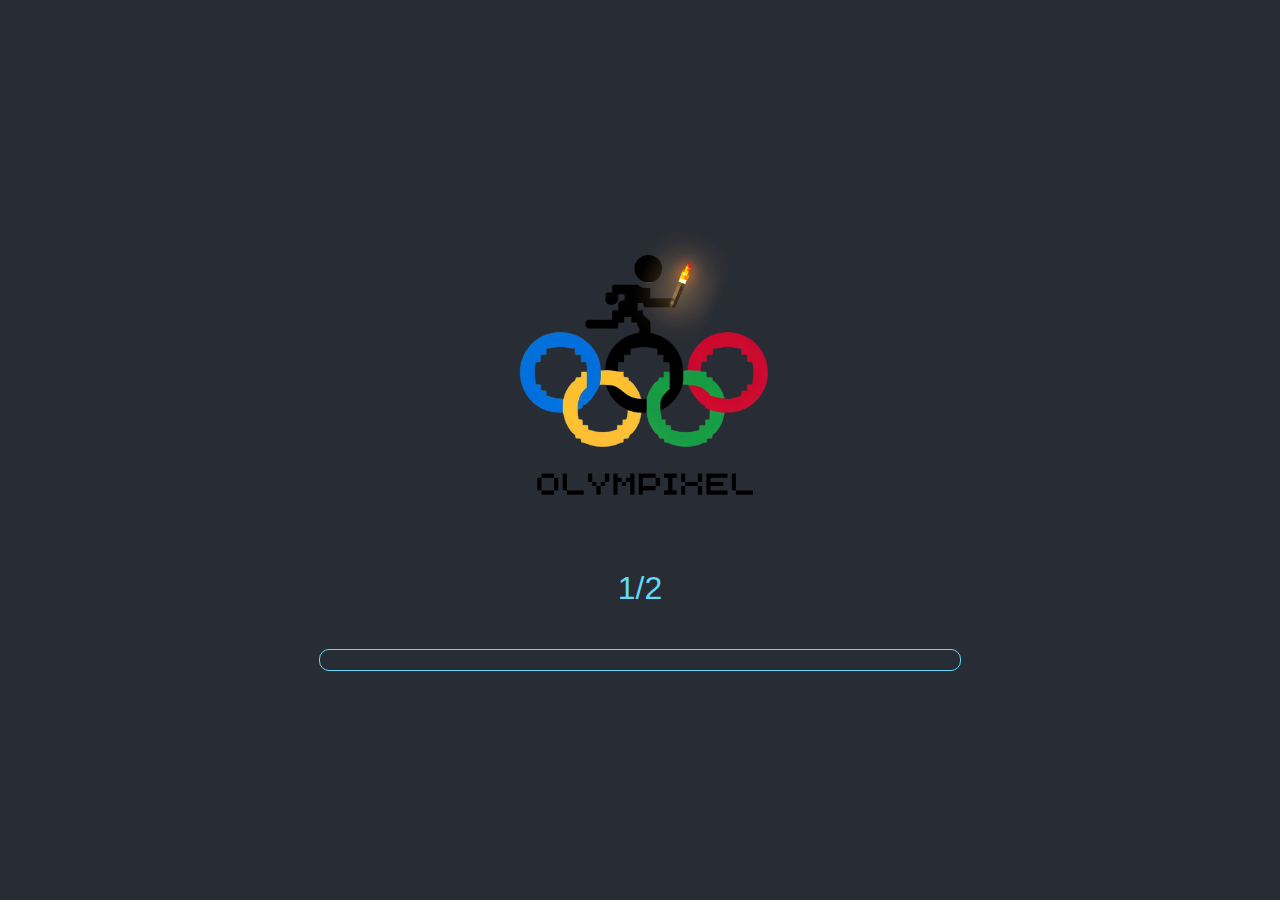
<file: game.html>
<!DOCTYPE html>
<html lang="en">
<head>
    <meta http-equiv="Content-Type" content="text/html; charset=utf-8" />
    <link rel="stylesheet" href="styles/main.css">
    <script src="https://cdn.babylonjs.com/babylon.js"></script>
    <script src="https://cdn.babylonjs.com/materialsLibrary/babylonjs.materials.js"></script>
    <script src="https://cdn.babylonjs.com/loaders/babylonjs.loaders.js"></script>
    <script src="https://cdn.babylonjs.com/postProcessesLibrary/babylonjs.postProcess.js"></script>
    <script src="https://cdn.babylonjs.com/proceduralTexturesLibrary/babylonjs.proceduralTextures.js"></script>
    <script src="https://cdn.babylonjs.com/serializers/babylonjs.serializers.js"></script>
    <script src="https://cdn.babylonjs.com/gui/babylon.gui.js"></script>
    <script src="https://cdn.babylonjs.com/viewer/babylon.viewer.js"></script>
    <meta name="viewport" content="width=device-width, initial-scale=1.0">
    <link rel="icon" href="assets/images/favicon.png" type="image/png">
    <title>Olympixel</title>
    
</head>
<body>
    <div id="fps">0</div>
    <div class="logo">
        <div class="ring blue nonCollected"></div>
        <div class="ring yellow nonCollected"></div>
        <div class="ring black nonCollected"></div>
        <div class="ring green nonCollected"></div>
        <div class="ring red nonCollected"></div>
    </div>
    <div id="loadingScreen">
        <div id="logo"><img src="assets/images/OLMPIXEL.png" alt=""></div>
        <div id="loadingScreenText">
            <p id="numero"> 1/2 </p>
        </div>
        <div id="loadingBar">
            <div id="loadingBarFill"></div>
        </div>
    </div>
    <canvas id="renderCanvas" class="menu-active"></canvas>
    <!-- Menu -->
    <div id="menu" class="menu">
        <div id="logo"><img src="assets/images/OLMPIXEL.png" alt=""></div>
        <div class="button-container">
            <button id="playButton">Play</button>
            <button id="graphicOptionsButton">Graphic Options</button>
        </div>
        <div id="graphicOptions" class="graphic-options">
            <button id="highQualityButton">High Quality</button>
            <button id="meduimQualityButton">Medium Quality</button>
            <button id="lowQualityButton">Low Quality</button>
            <button id="backButton">Back</button>
        </div>
    </div>
    <script src="src/main.js" type="module"></script>
</body>

</html>
</file>
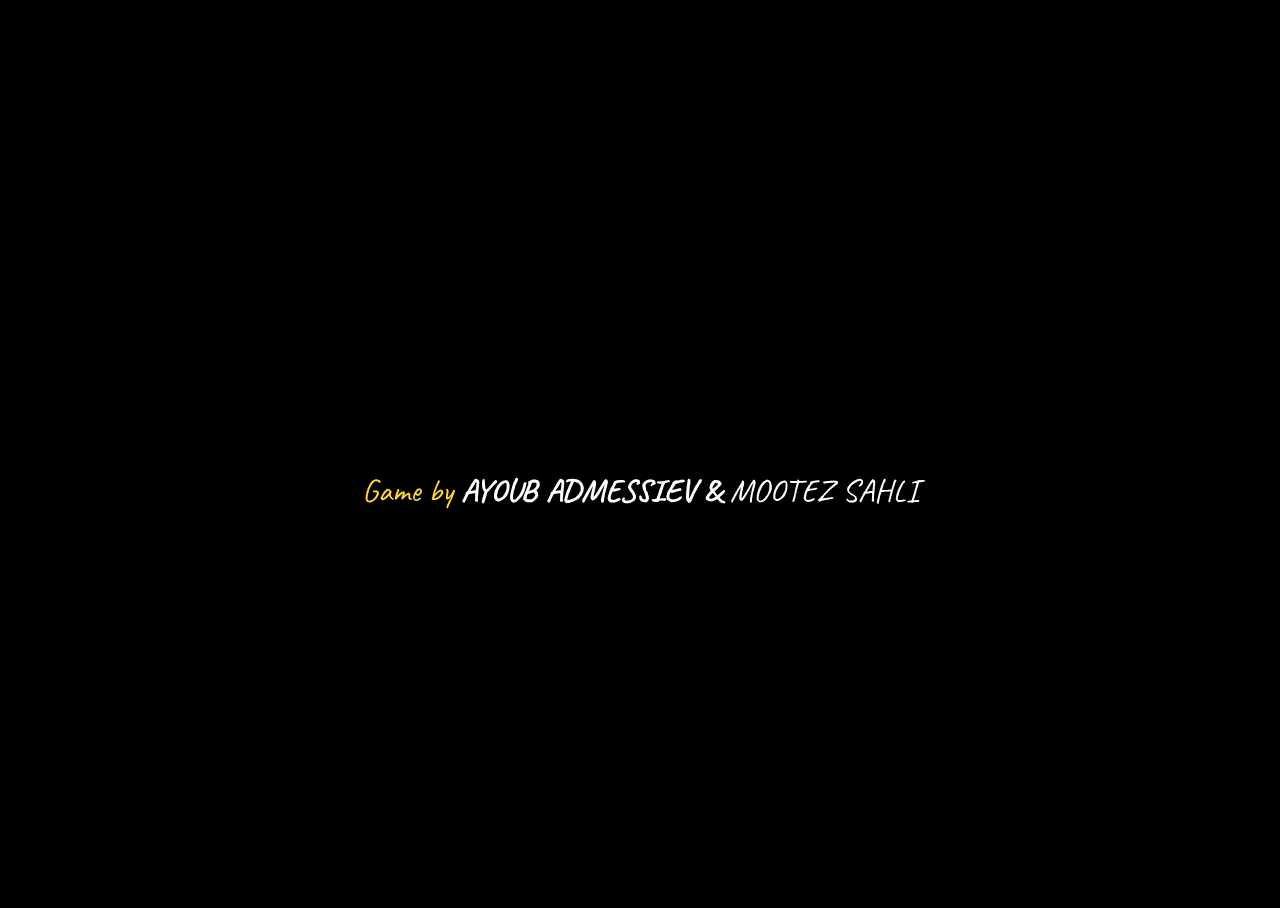
<file: outro.html>
<!-- BEGIN Content -->
<!DOCTYPE html>
<html lang="en">
<head>
    <meta charset="UTF-8">
    <meta name="viewport" content="width=device-width, initial-scale=1.0">
    <title>Olympixel</title>
    <link rel="stylesheet" href="styles/outro.css">
    <link rel="icon" href="assets/images/favicon.png" type="image/png">
</head>
<body>
    <main>
        <!-- BEGIN Scroller -->
        <div>
      
          <!-- BEGIN Section -->
          <section>
            <p>Game by <span><b>Ayoub Admessiev &</b>
                Mootez Sahli </span></p>
          </section>
          <!-- END Section -->
      

          <article style="margin-bottom: 5em">
            <h2>Info</h2>
            <dl>
              <dt>Devlopper</dt>
              <dd>Ayoub Admessiev <br> Mootez Sahli </dd>
              <dt>Animation</dt>
              <dd>Mootez Sahli </dd>
            </dl>
          </article>
          <article>
            <h2>Credits</h2>
            <dl>
              <dt>Principal MAP</dt>
              <dd>luka00</dd>
              <dt>Maze MAP</dt>
              <dd>Sahli Mootez <br> Ayoub Admessiev</dd>
              <dt>Sound Effect</dt>
              <dd>Youtube : free sound effects</dd>
            </dl>
      
            <dl>
              <dt>Chest 3D Model</dt>
              <dd>ekremcicekk</dd>
              <dt>Pigeon 3D Model</dt>
              <dd>Omabuarts Studio </dd>
              <dt>Torch 3d Model</dt>
              <dd>Quaternius</dd>
              <dt>Characters 3d Model</dt>
              <dd>Quaternius</dd>
            </dl>

          </article>
          <!-- END -->
      
          <!-- BEGIN Section -->
          <section>
            <h3>The End.</h3>
          </section>
          <!-- END Section -->
      
        </div>
        <!-- END Scroller -->
      </main>
</body>
</html>

  <!-- END Content-->
</file>
<file: styles/main.css>
html,
body {
  padding: 0;
  margin: 0;
  height: 100vh;
  overflow: hidden;
  font-family: Arial, sans-serif;
}

#renderCanvas {
  width: 100%;
  height: 100%;
}

#loadingScreen {
  position: absolute;
  width: 100%;
  height: 100%;
  background-color: #282c34;
  color: #61dafb;
  display: flex;
  flex-direction: column;
  justify-content: center;
  align-items: center;
  font-size: 2em;
}

#loadingText {
  margin-bottom: 20px;
  font-size: 1.5em;
  color: #61dafb;
  animation: pulse 1.5s infinite;
}

#loadingBar {
  width: 50%;
  height: 20px;
  border-radius: 10px;
  border: 1px solid #61dafb;
  overflow: hidden;
  margin-top: 10px;
}

#loadingBarFill {
  background: linear-gradient(to right, #61dafb, #21a1f1);
  width: 0;
  height: 100%;
  border-radius: 10px;
  animation: loading 3s ease-in-out infinite;
}

@keyframes pulse {

  0%,
  100% {
    opacity: 1;
  }

  50% {
    opacity: 0.5;
  }
}

@keyframes loading {

  0%,
  100% {
    width: 0;
  }

  50% {
    width: 100%;
  }
}

#fps {
  position: absolute;
  background-color: rgba(0, 0, 0, 0.5);
  text-align: center;
  font-size: 16px;
  color: white;
  top: 15px;
  right: 10px;
  width: 60px;
  height: 20px;
}

.logo {
  position: absolute;
  right: 50%;
  top: 2.5vh;
}


:root {
  --ring-blue-color: #5f5f5f;
  --ring-yellow-color: #5f5f5f;
  --ring-black-color: #5f5f5f;
  --ring-green-color: #5f5f5f;
  --ring-red-color: #5f5f5f;
}

.ring {
  width: 3vh;
  height: 3vh;
  border-radius: 50%;
  border: solid 0.5vh;
  position: absolute;
  background: transparent;
  opacity: 1;
  transition: opacity 2s, border-color 2s;
}

.ring.blue {
  border-color: var(--ring-blue-color);
  transform: rotateX(-45deg) scaleY(1.4142);
}

.ring.yellow {
  border-color: var(--ring-yellow-color);
  left: 2.1vh;
  top: 1.35vh;
  transform: rotateX(0deg);
}

.ring.black {
  border-color: var(--ring-black-color);
  left: 4.2vh;
  transform: rotateX(45deg) scaleY(1.4142);
}

.ring.green {
  border-color: var(--ring-green-color);
  top: 1.35vh;
  left: 6.3vh;
  transform: translateZ(20vh) rotateX(70deg) scaleY(2.9238);
}

.ring.red {
  border-color: var(--ring-red-color);
  left: 8.4vh;
  transform: translateZ(-32vh) rotateX(80deg) scaleY(5.7588);
}

@keyframes animateRing {
  0% {
    opacity: 0.3;
    transform: none;
  }

  50% {
    top: 50%;
    left: 50%;
    transform: translate(-50%, 500%) scale(3) rotate3d(1, 1, 0, 180deg);
    opacity: 1;
  }

  75% {
    transform: translate(-50%, 500%) scale(3) rotate3d(1, 1, 0, 360deg);
    opacity: 1;
  }

  100% {
    transform: none;
    opacity: 1;
  }
}

@keyframes pulsate {
  0% {
    box-shadow: 0px 0px 5px 1px rgba(255, 255, 255, 0.5);
  }

  50% {
    box-shadow: 0px 0px 10px 3px rgba(255, 255, 255, 1);
  }

  100% {
    box-shadow: 0px 0px 5px 1px rgba(255, 255, 255, 0.5);
  }
}

.animate {
  animation: animateRing 2s ease-in-out forwards;
}

.collected {
  opacity: 1 !important;
}

.nonCollected {
  animation: pulsate 3s infinite ease-in-out;
}


.ring.blue.collected {
  border-color: #0078d0;
}

.ring.yellow.collected {
  border-color: #FFB114;
}

.ring.black.collected {
  border-color: black;
}

.ring.green.collected {
  border-color: #00A651;
}

.ring.red.collected {
  border-color: #F0282D;
}

@keyframes animateRing {
  0% {
    opacity: 0.3;
    transform: none;
  }

  50% {
    top: 50%;
    left: 50%;
    transform: translate(-50%, 500%) scale(3) rotate3d(1, 1, 0, 180deg);
    opacity: 1;
  }

  75% {
    transform: translate(-50%, 500%) scale(3) rotate3d(1, 1, 0, 360deg);
    opacity: 1;
  }

  100% {
    transform: none;
    opacity: 1;
  }
  
}

@keyframes pulsate {
  0% {
    box-shadow: 0px 0px 5px 1px rgba(255, 255, 255, 0.5);
  }

  50% {
    box-shadow: 0px 0px 10px 3px rgba(255, 255, 255, 1);
  }

  100% {
    box-shadow: 0px 0px 5px 1px rgba(255, 255, 255, 0.5);
  }
}

.animate {
  animation: animateRing 2s ease-in-out forwards;
}

.collected {
  opacity: 1 !important;
}

.nonCollected {
  animation: pulsate 3s infinite ease-in-out;
}

#renderCanvas.menu-active {
  filter: blur(10px);
}

.menu {
  position: absolute;
  top: 50%;
  left: 50%;
  transform: translate(-50%, -50%);
  text-align: center;

  z-index: 100;
  display: none;

  margin-bottom: 5%;
}

#logo img {
  max-width: 300px;
  height: auto;
}


.menu h1 {
  font-size: 3em;
  color: #fff;
}

.button-container {
  margin-top: 40px;
  display: flex;
  flex-direction: column;
  gap: 30px;
  max-width: 100%;
  height: auto;
}


.button-container button {
  padding: 20px 40px;
  margin: 0 20px;
  font-size: 1.5em;
  background-color: #007bff;
  color: #fff;
  border: none;
  border-radius: 8px;
  cursor: pointer;
}



.button-container button:hover {
  background-color: #0056b3;
}

.graphic-options {
  display: none;
}

.graphic-options button {
  margin: 10px;
  font-size: 1.2em;
}

.graphic-options button  {
  padding: 10px 20px;
  margin: 0 10px;
  font-size: 1.2em;
  background-color: #007bff;
  color: #fff;
  border: none;
  border-radius: 5px;
  cursor: pointer;
}

.graphic-options button.selected {
  background-color: #0056b3;
}
</file>
<file: styles/outro.css>
@import url('https://fonts.googleapis.com/css?family=Caveat:400,700&display=swap&subset=cyrillic');

:root {
  --yellow: #FED636;
  --white: #FFFFFF;
  --black: #000000;
}

::selection {
  color: #FFFFFF;
  color: var(--white, #FFFFFF);
  background: #FED636;
  background: var(--yellow, #FED636);
}

html,
body {
  height: 100%;
}

body {
  display: flex;
  background: #000000;
  background: var(--black, #000000);
}

main {
  position: relative;
  width: 100%;
  padding-top: 42%;
  margin: auto;
  font-family: 'Caveat';
/*   font-family: 'Roboto'; */
  font-size: 44px;
  font-size: calc(22px + (36 - 22) * ((100vw - 980px) / (1400 - 980)));
  white-space: nowrap;
  color: #FFFFFF;
  color: var(--white, #FFFFFF);
  overflow: hidden;
}

@media only screen and (max-width: 980px) {
  main {
    font-size: 22px;
  }
}

@media only screen and (min-width: 1400px) {
  main {
    font-size: 36px;
  }
}

/* Scroller */
div {
  position: absolute;
  top: 0;
  left: 0;
  right: 0;
  /*animation: scroll 10s cubic-bezier(0.455, 0.03, 0.515, 0.955) infinite*/
  animation: scroll 35s linear infinite
}

@keyframes scroll {
  0% {
    opacity: 0;
    transform: translate3d(0, 0, 0);
  }

  2% {
    opacity: 1;
    transform: translate3d(0, 0, 0);
  }

  95% {
    opacity: 1;
    transform: translate3d(0, -100%, 0);
  }

  100% {
    transform: translate3d(0, -100%, 0);
    opacity: 0;
  }
}

/* Sections */
section {
  position: relative;
  padding-top: 42%;
}

section:last-child {
  position: absolute;
  right: 0;
  bottom: 0;
  left: 0;
  transform: translateY(100%);
}

/* List */
dl {
  font-size: .6em;
  line-height: 1.5;
}

dl:after {
  content: '';
  display: table;
  clear: both;
}

dt,
dd {
  float: left;
  width: 50%;
  box-sizing: border-box;
}

dt {
  text-align: right;
  padding-right: 10px;
}

dd {
  margin: 0;
  padding-left: 10px;
  text-align: left;
  text-transform: uppercase;
  color: #FED636;
  color: var(--yellow, #FED636);
}

/* Typography */
h3,
p {
  position: absolute;
  top: 50%;
  left: 50%;
  transform: translate(-50%, -50%);
  backface-visibility: hidden;
}

h2 {
  font-weight: 400;
  font-size: .8em;
  text-align: center;
  margin-bottom: 1em;
}

h3 {
  font-weight: 400;
  font-size: .8em;
}

p {
  font-weight: 400;
  color: #FED636;
  color: var(--yellow, #FED636);
}

span {
  text-transform: uppercase;
  color: #FFFFFF;
  color: var(--white, #FFFFFF);
}

b {
  font-weight: 700;
}
</file>
